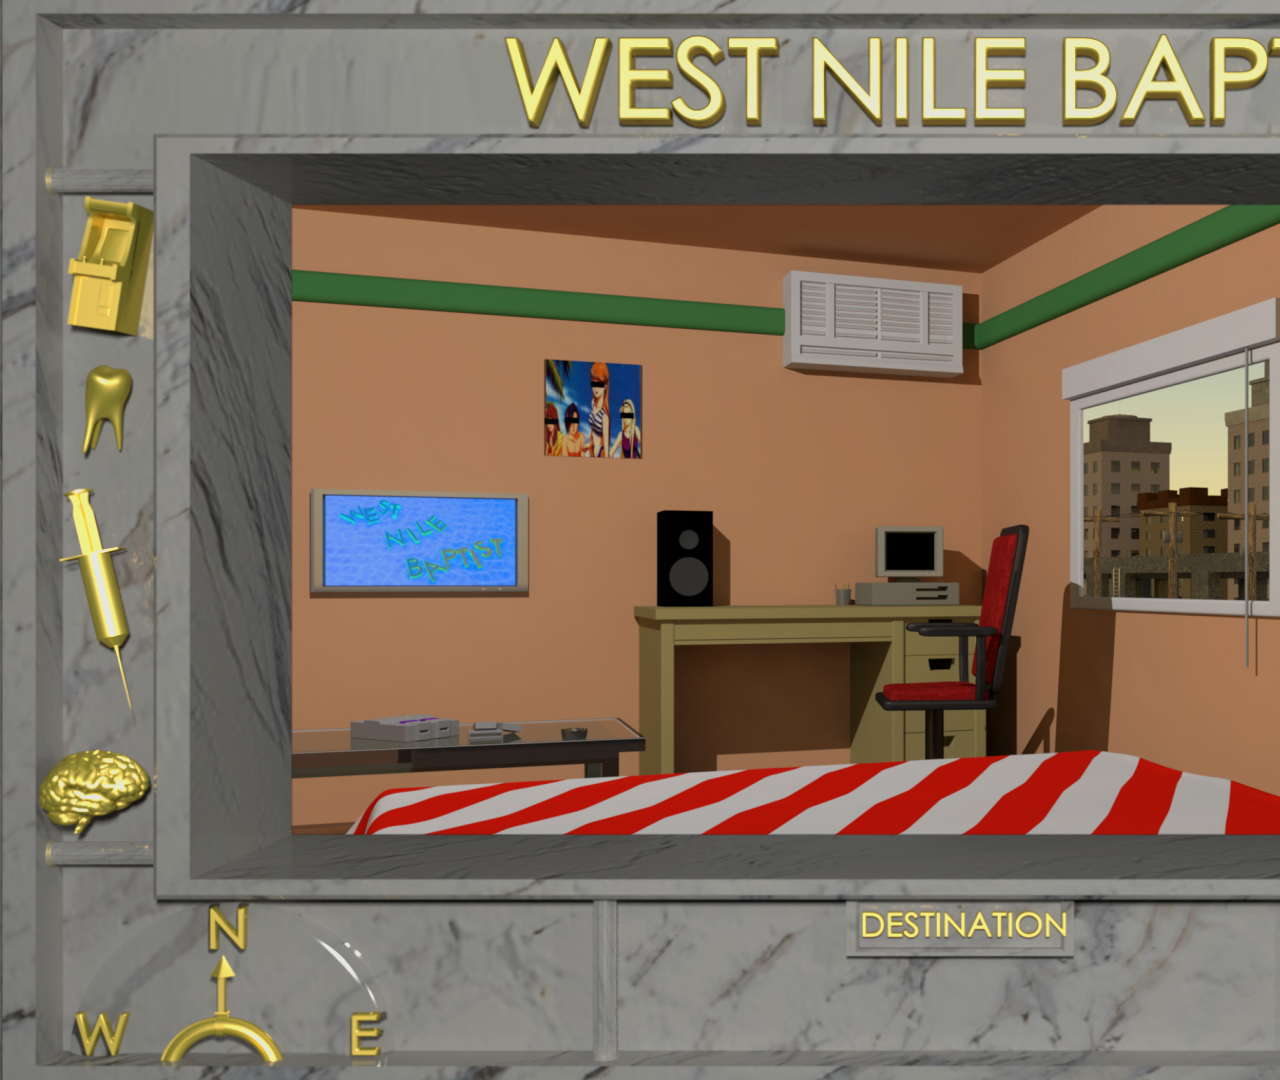
<file: bryan/index.html>
<!doctype html>
<html>
<head>
<meta charset="UTF-8">
<title>Title</title>
<link rel="stylesheet" href="style.css">
<script>
	function setDestination(des) {
		document.getElementById("destination").innerHTML = des;
	}
	
	function clearDestination() {
		document.getElementById("destination").innerHTML = "";
	}
</script>
</head>
<body>
	<video poster="assets/poster.png" autoplay loop id="fullscreen">
		<source src="assets/WEB_TEST.webm" type="video/webm">
		<source src="assets/WEB_TEST.mp4" type="video/mp4"> 
    </source>
    </source>
    </video>
    
    
	<a href="video.html" class="link_wrap" onmouseover="setDestination('<img src=\'assets/video.png\'>')" onmouseout="clearDestination()"><div id="tv"></div></a>
    <a href="animation.html" class="link_wrap" onmouseover="setDestination('<img src=\'assets/animation.png\'>')" onmouseout="clearDestination()"><div id="window"></div></a>
    <a href="javascript:void(0)" class="link_wrap" onmouseover="setDestination('Compass-CHANGEME')" onmouseout="clearDestination()"><div id="compass"></div></a>
    
    <div id="destination"></div>
    
    <!--
    <img src="assets/poster1.png" usemap="#menu" alt="" border="0">
    <map name="menu">
        <area shape="rect" coords="310,490,525,590" href="video.html">
        <area shape="rect" coords="880,528,940,575">
    </map>
    -->
</body>
</html>
</file>
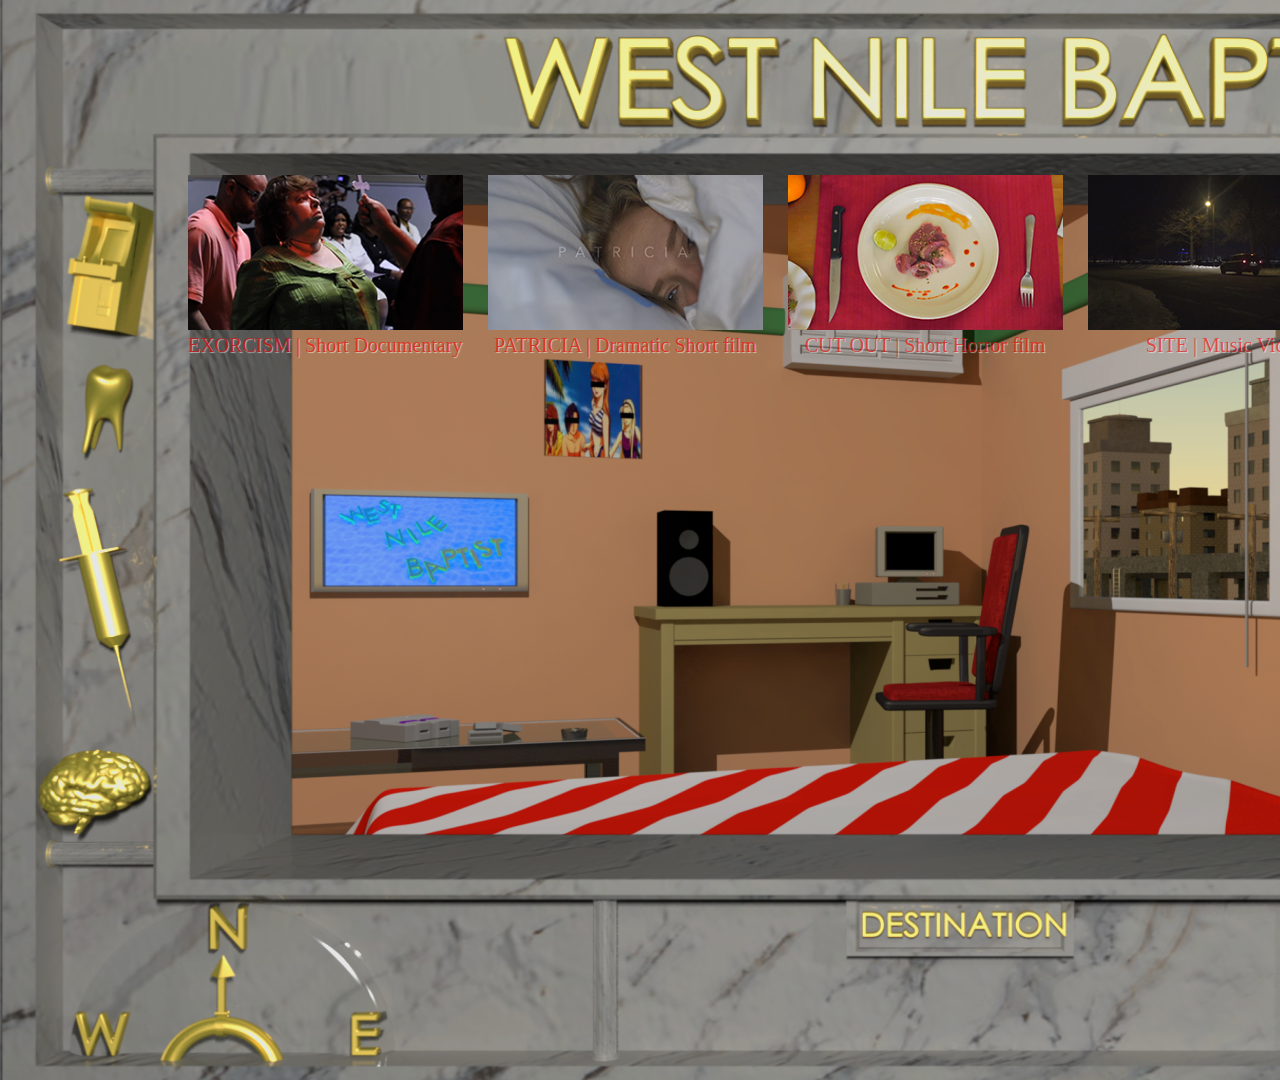
<file: bryan/video.html>
<!doctype html>
<html>
<head>
<meta charset="UTF-8">
<title>VIDEO</title>
<link rel="stylesheet" href="style.css">
</head>
<body>

<video poster="assets/poster.png" autoplay loop id="fullscreen">
		<source src="assets/VIDEO_BACKGROUND_FR.webm" type="video/webm">
		<source src="assets/VIDEO_BACKGROUND_FR.mp4" type="video/mp4"> 
    </source>
    </source>
</video>

    
<div id="videos" style="width:1200px;position:absolute;top:175px;left:175px;">   

	<div class="clip" style="width:300px;float:left;">
		<div align="center">
			<a href="https://vimeo.com/155227997"><img src="assets/EXORCISM_THUMB.png" width="275"></a>    
			<p1>EXORCISM | Short Documentary</p1>
        </div>
    </div>
                

    <div class="clip" style="width:300px;float:left;">
		<div align="center">
			<a href="https://vimeo.com/155227147"><img src="assets/PATRICIA_THUMB.png" width="275"></a>    
			<p1>PATRICIA | Dramatic Short film</p1>
        </div>
    </div>


	<div class="clip" style="width:300px;float:left;">
		<div align="center">
			<a href="https://vimeo.com/159314597"><img src="assets/CUTOUT_THUMB.png" width="275"></a>
			
            <p1>CUT OUT | Short Horror film</p1>
		</div>
	</div>
    
	<div class="clip" style="width:300px;float:left;">
		<div align="center"> 
			<a href="https://vimeo.com/152992129"><img src="assets/SITE_THUMB.png" width="275"></a>
			<p1>SITE | Music Video</p1>
        </div>
	</div>
    
</div>

</body>
</html>
</file>
<file: bryan/style.css>
@charset "UTF-8";
/* CSS Document */
body, html {
	height:auto;
	width:auto;
	margin: 0;
	padding: 0;
}

video#fullscreen {
	position: absolute;
	top: 0;
	left: 0;
	z-index: -100;
	background: url(assets/poster.png) no-repeat;
	background-size: cover;
}

p {
    color: yellow;
	font-family: verdana;
	text-shadow: 2px 2px 2px #000;
}

p1 {
    color: red;
	font-family: verdana;
	opacity: 0.55;
	text-shadow: 1px 1px 1px #FFFFF0;
	font-size: 125%;
}

.imageMap {
position: absolute;
	top: 0;
	left: 0;
	min-width: 100%;
	min-height: 100%;
	width: 100;
	height: 100;
	z-index: 1;

}

#thumbs {
  width: 940px;
  margin-top:90px;
  margin-left: auto; 
  margin-right: auto;

}

#tv {
	width:222px;
	height:110px;
	position:absolute;
	top:490px;
	left:308px;
}

#window {
	width: 255px;
	height: 320px;
	position: absolute;
	top: 310px;
	right: 610px;
}

.link_wrap {
	display:block;
}

#destination {
	position:absolute;
	top:960px;
	left:659px;
	text-align:center;
	font-size:36px;
	color:#f00;	
	width:602px;
	height:100px;
}


@media screen and (max-width: 1366px) {
body{
	width: 1336px;
	margin:0 auto; 
	
}

}@media screen and (min-width: 1920px) {
body{
	width: 1920px;
	margin:0 auto;
</file>
